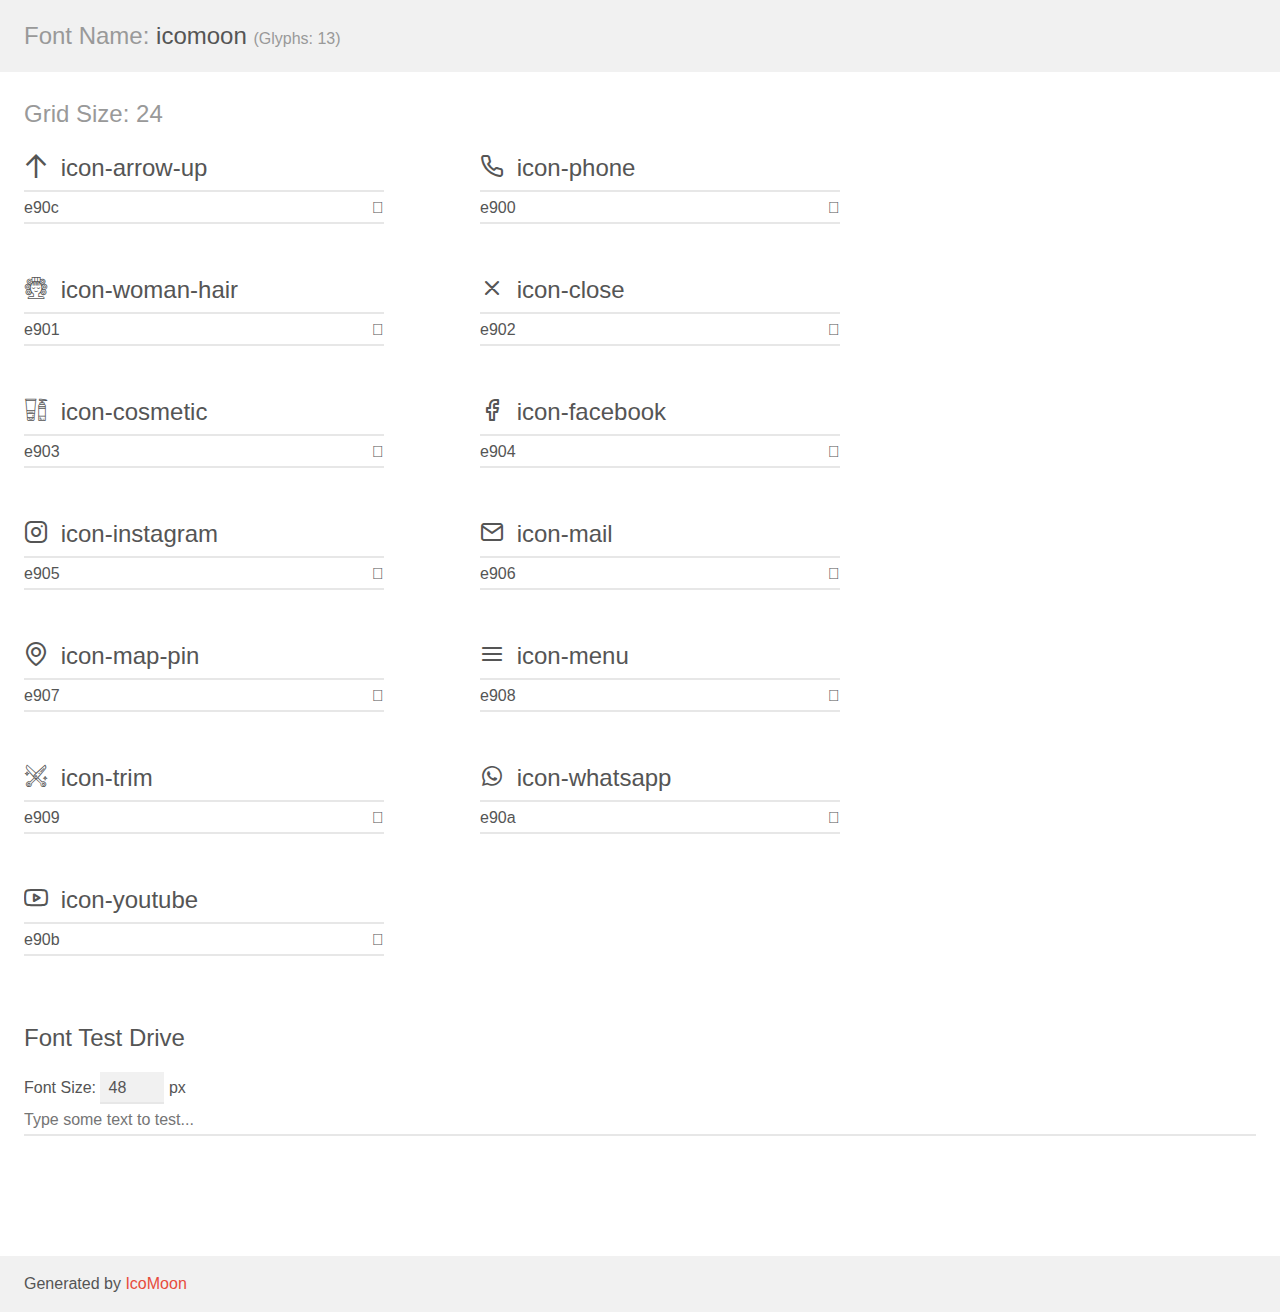
<file: assets/fonts/demo.html>
<!doctype html>
<html>
<head>
    <meta charset="utf-8">
    <title>IcoMoon Demo</title>
    <meta name="description" content="An Icon Font Generated By IcoMoon.io">
    <meta name="viewport" content="width=device-width, initial-scale=1">
    <link rel="stylesheet" href="demo-files/demo.css">
    <link rel="stylesheet" href="style.css"></head>
<body>
    <div class="bgc1 clearfix">
        <h1 class="mhmm mvm"><span class="fgc1">Font Name:</span> icomoon <small class="fgc1">(Glyphs:&nbsp;13)</small></h1>
    </div>
    <div class="clearfix mhl ptl">
        <h1 class="mvm mtn fgc1">Grid Size: 24</h1>
        <div class="glyph fs1">
            <div class="clearfix bshadow0 pbs">
                <span class="icon-arrow-up"></span>
                <span class="mls"> icon-arrow-up</span>
            </div>
            <fieldset class="fs0 size1of1 clearfix hidden-false">
                <input type="text" readonly value="e90c" class="unit size1of2" />
                <input type="text" maxlength="1" readonly value="&#xe90c;" class="unitRight size1of2 talign-right" />
            </fieldset>
            <div class="fs0 bshadow0 clearfix hidden-true">
                <span class="unit pvs fgc1">liga: </span>
                <input type="text" readonly value="" class="liga unitRight" />
            </div>
        </div>
        <div class="glyph fs1">
            <div class="clearfix bshadow0 pbs">
                <span class="icon-phone"></span>
                <span class="mls"> icon-phone</span>
            </div>
            <fieldset class="fs0 size1of1 clearfix hidden-false">
                <input type="text" readonly value="e900" class="unit size1of2" />
                <input type="text" maxlength="1" readonly value="&#xe900;" class="unitRight size1of2 talign-right" />
            </fieldset>
            <div class="fs0 bshadow0 clearfix hidden-true">
                <span class="unit pvs fgc1">liga: </span>
                <input type="text" readonly value="" class="liga unitRight" />
            </div>
        </div>
        <div class="glyph fs1">
            <div class="clearfix bshadow0 pbs">
                <span class="icon-woman-hair"></span>
                <span class="mls"> icon-woman-hair</span>
            </div>
            <fieldset class="fs0 size1of1 clearfix hidden-false">
                <input type="text" readonly value="e901" class="unit size1of2" />
                <input type="text" maxlength="1" readonly value="&#xe901;" class="unitRight size1of2 talign-right" />
            </fieldset>
            <div class="fs0 bshadow0 clearfix hidden-true">
                <span class="unit pvs fgc1">liga: </span>
                <input type="text" readonly value="" class="liga unitRight" />
            </div>
        </div>
        <div class="glyph fs1">
            <div class="clearfix bshadow0 pbs">
                <span class="icon-close"></span>
                <span class="mls"> icon-close</span>
            </div>
            <fieldset class="fs0 size1of1 clearfix hidden-false">
                <input type="text" readonly value="e902" class="unit size1of2" />
                <input type="text" maxlength="1" readonly value="&#xe902;" class="unitRight size1of2 talign-right" />
            </fieldset>
            <div class="fs0 bshadow0 clearfix hidden-true">
                <span class="unit pvs fgc1">liga: </span>
                <input type="text" readonly value="" class="liga unitRight" />
            </div>
        </div>
        <div class="glyph fs1">
            <div class="clearfix bshadow0 pbs">
                <span class="icon-cosmetic"></span>
                <span class="mls"> icon-cosmetic</span>
            </div>
            <fieldset class="fs0 size1of1 clearfix hidden-false">
                <input type="text" readonly value="e903" class="unit size1of2" />
                <input type="text" maxlength="1" readonly value="&#xe903;" class="unitRight size1of2 talign-right" />
            </fieldset>
            <div class="fs0 bshadow0 clearfix hidden-true">
                <span class="unit pvs fgc1">liga: </span>
                <input type="text" readonly value="" class="liga unitRight" />
            </div>
        </div>
        <div class="glyph fs1">
            <div class="clearfix bshadow0 pbs">
                <span class="icon-facebook"></span>
                <span class="mls"> icon-facebook</span>
            </div>
            <fieldset class="fs0 size1of1 clearfix hidden-false">
                <input type="text" readonly value="e904" class="unit size1of2" />
                <input type="text" maxlength="1" readonly value="&#xe904;" class="unitRight size1of2 talign-right" />
            </fieldset>
            <div class="fs0 bshadow0 clearfix hidden-true">
                <span class="unit pvs fgc1">liga: </span>
                <input type="text" readonly value="" class="liga unitRight" />
            </div>
        </div>
        <div class="glyph fs1">
            <div class="clearfix bshadow0 pbs">
                <span class="icon-instagram"></span>
                <span class="mls"> icon-instagram</span>
            </div>
            <fieldset class="fs0 size1of1 clearfix hidden-false">
                <input type="text" readonly value="e905" class="unit size1of2" />
                <input type="text" maxlength="1" readonly value="&#xe905;" class="unitRight size1of2 talign-right" />
            </fieldset>
            <div class="fs0 bshadow0 clearfix hidden-true">
                <span class="unit pvs fgc1">liga: </span>
                <input type="text" readonly value="" class="liga unitRight" />
            </div>
        </div>
        <div class="glyph fs1">
            <div class="clearfix bshadow0 pbs">
                <span class="icon-mail"></span>
                <span class="mls"> icon-mail</span>
            </div>
            <fieldset class="fs0 size1of1 clearfix hidden-false">
                <input type="text" readonly value="e906" class="unit size1of2" />
                <input type="text" maxlength="1" readonly value="&#xe906;" class="unitRight size1of2 talign-right" />
            </fieldset>
            <div class="fs0 bshadow0 clearfix hidden-true">
                <span class="unit pvs fgc1">liga: </span>
                <input type="text" readonly value="" class="liga unitRight" />
            </div>
        </div>
        <div class="glyph fs1">
            <div class="clearfix bshadow0 pbs">
                <span class="icon-map-pin"></span>
                <span class="mls"> icon-map-pin</span>
            </div>
            <fieldset class="fs0 size1of1 clearfix hidden-false">
                <input type="text" readonly value="e907" class="unit size1of2" />
                <input type="text" maxlength="1" readonly value="&#xe907;" class="unitRight size1of2 talign-right" />
            </fieldset>
            <div class="fs0 bshadow0 clearfix hidden-true">
                <span class="unit pvs fgc1">liga: </span>
                <input type="text" readonly value="" class="liga unitRight" />
            </div>
        </div>
        <div class="glyph fs1">
            <div class="clearfix bshadow0 pbs">
                <span class="icon-menu"></span>
                <span class="mls"> icon-menu</span>
            </div>
            <fieldset class="fs0 size1of1 clearfix hidden-false">
                <input type="text" readonly value="e908" class="unit size1of2" />
                <input type="text" maxlength="1" readonly value="&#xe908;" class="unitRight size1of2 talign-right" />
            </fieldset>
            <div class="fs0 bshadow0 clearfix hidden-true">
                <span class="unit pvs fgc1">liga: </span>
                <input type="text" readonly value="" class="liga unitRight" />
            </div>
        </div>
        <div class="glyph fs1">
            <div class="clearfix bshadow0 pbs">
                <span class="icon-trim"></span>
                <span class="mls"> icon-trim</span>
            </div>
            <fieldset class="fs0 size1of1 clearfix hidden-false">
                <input type="text" readonly value="e909" class="unit size1of2" />
                <input type="text" maxlength="1" readonly value="&#xe909;" class="unitRight size1of2 talign-right" />
            </fieldset>
            <div class="fs0 bshadow0 clearfix hidden-true">
                <span class="unit pvs fgc1">liga: </span>
                <input type="text" readonly value="" class="liga unitRight" />
            </div>
        </div>
        <div class="glyph fs1">
            <div class="clearfix bshadow0 pbs">
                <span class="icon-whatsapp"></span>
                <span class="mls"> icon-whatsapp</span>
            </div>
            <fieldset class="fs0 size1of1 clearfix hidden-false">
                <input type="text" readonly value="e90a" class="unit size1of2" />
                <input type="text" maxlength="1" readonly value="&#xe90a;" class="unitRight size1of2 talign-right" />
            </fieldset>
            <div class="fs0 bshadow0 clearfix hidden-true">
                <span class="unit pvs fgc1">liga: </span>
                <input type="text" readonly value="" class="liga unitRight" />
            </div>
        </div>
        <div class="glyph fs1">
            <div class="clearfix bshadow0 pbs">
                <span class="icon-youtube"></span>
                <span class="mls"> icon-youtube</span>
            </div>
            <fieldset class="fs0 size1of1 clearfix hidden-false">
                <input type="text" readonly value="e90b" class="unit size1of2" />
                <input type="text" maxlength="1" readonly value="&#xe90b;" class="unitRight size1of2 talign-right" />
            </fieldset>
            <div class="fs0 bshadow0 clearfix hidden-true">
                <span class="unit pvs fgc1">liga: </span>
                <input type="text" readonly value="" class="liga unitRight" />
            </div>
        </div>
    </div>

    <!--[if gt IE 8]><!-->
    <div class="mhl clearfix mbl">
        <h1>Font Test Drive</h1>
        <label>
            Font Size: <input id="fontSize" type="number" class="textbox0 mbm"
            min="8" value="48" />
            px
        </label>
        <input id="testText" type="text" class="phl size1of1 mvl"
        placeholder="Type some text to test..." value=""/>
        <div id="testDrive" class="icon-" style="font-family: icomoon">&nbsp;
        </div>
    </div>
    <!--<![endif]-->
    <div class="bgc1 clearfix">
        <p class="mhl">Generated by <a href="https://icomoon.io/app">IcoMoon</a></p>
    </div>

    <script src="demo-files/demo.js"></script>
</body>
</html>
</file>
<file: assets/fonts/demo-files/demo.css>
body {
  padding: 0;
  margin: 0;
  font-family: sans-serif;
  font-size: 1em;
  line-height: 1.5;
  color: #555;
  background: #fff;
}
h1 {
  font-size: 1.5em;
  font-weight: normal;
}
small {
  font-size: .66666667em;
}
a {
  color: #e74c3c;
  text-decoration: none;
}
a:hover, a:focus {
  box-shadow: 0 1px #e74c3c;
}
.bshadow0, input {
  box-shadow: inset 0 -2px #e7e7e7;
}
input:hover {
  box-shadow: inset 0 -2px #ccc;
}
input, fieldset {
  font-family: sans-serif;
  font-size: 1em;
  margin: 0;
  padding: 0;
  border: 0;
}
input {
  color: inherit;
  line-height: 1.5;
  height: 1.5em;
  padding: .25em 0;
}
input:focus {
  outline: none;
  box-shadow: inset 0 -2px #449fdb;
}
.glyph {
  font-size: 16px;
  width: 15em;
  padding-bottom: 1em;
  margin-right: 4em;
  margin-bottom: 1em;
  float: left;
  overflow: hidden;
}
.liga {
  width: 80%;
  width: calc(100% - 2.5em);
}
.talign-right {
  text-align: right;
}
.talign-center {
  text-align: center;
}
.bgc1 {
  background: #f1f1f1;
}
.fgc1 {
  color: #999;
}
.fgc0 {
  color: #000;
}
p {
  margin-top: 1em;
  margin-bottom: 1em;
}
.mvm {
  margin-top: .75em;
  margin-bottom: .75em;
}
.mtn {
  margin-top: 0;
}
.mtl, .mal {
  margin-top: 1.5em;
}
.mbl, .mal {
  margin-bottom: 1.5em;
}
.mal, .mhl {
  margin-left: 1.5em;
  margin-right: 1.5em;
}
.mhmm {
  margin-left: 1em;
  margin-right: 1em;
}
.mls {
  margin-left: .25em;
}
.ptl {
  padding-top: 1.5em;
}
.pbs, .pvs {
  padding-bottom: .25em;
}
.pvs, .pts {
  padding-top: .25em;
}
.unit {
  float: left;
}
.unitRight {
  float: right;
}
.size1of2 {
  width: 50%;
}
.size1of1 {
  width: 100%;
}
.clearfix:before, .clearfix:after {
  content: " ";
  display: table;
}
.clearfix:after {
  clear: both;
}
.hidden-true {
  display: none;
}
.textbox0 {
  width: 3em;
  background: #f1f1f1;
  padding: .25em .5em;
  line-height: 1.5;
  height: 1.5em;
}
#testDrive {
  display: block;
  padding-top: 24px;
  line-height: 1.5;
}
.fs0 {
  font-size: 16px;
}
.fs1 {
  font-size: 24px;
}
</file>
<file: assets/fonts/style.css>
@font-face {
  font-family: 'icomoon';
  src:  url('fonts/icomoon.eot?fqdil4');
  src:  url('fonts/icomoon.eot?fqdil4#iefix') format('embedded-opentype'),
    url('fonts/icomoon.ttf?fqdil4') format('truetype'),
    url('fonts/icomoon.woff?fqdil4') format('woff'),
    url('fonts/icomoon.svg?fqdil4#icomoon') format('svg');
  font-weight: normal;
  font-style: normal;
  font-display: block;
}

[class^="icon-"], [class*=" icon-"] {
  /* use !important to prevent issues with browser extensions that change fonts */
  font-family: 'icomoon' !important;
  speak: never;
  font-style: normal;
  font-weight: normal;
  font-variant: normal;
  text-transform: none;
  line-height: 1;

  /* Better Font Rendering =========== */
  -webkit-font-smoothing: antialiased;
  -moz-osx-font-smoothing: grayscale;
}

.icon-arrow-up:before {
  content: "\e90c";
}
.icon-phone:before {
  content: "\e900";
}
.icon-woman-hair:before {
  content: "\e901";
}
.icon-close:before {
  content: "\e902";
}
.icon-cosmetic:before {
  content: "\e903";
}
.icon-facebook:before {
  content: "\e904";
}
.icon-instagram:before {
  content: "\e905";
}
.icon-mail:before {
  content: "\e906";
}
.icon-map-pin:before {
  content: "\e907";
}
.icon-menu:before {
  content: "\e908";
}
.icon-trim:before {
  content: "\e909";
}
.icon-whatsapp:before {
  content: "\e90a";
}
.icon-youtube:before {
  content: "\e90b";
}
</file>
